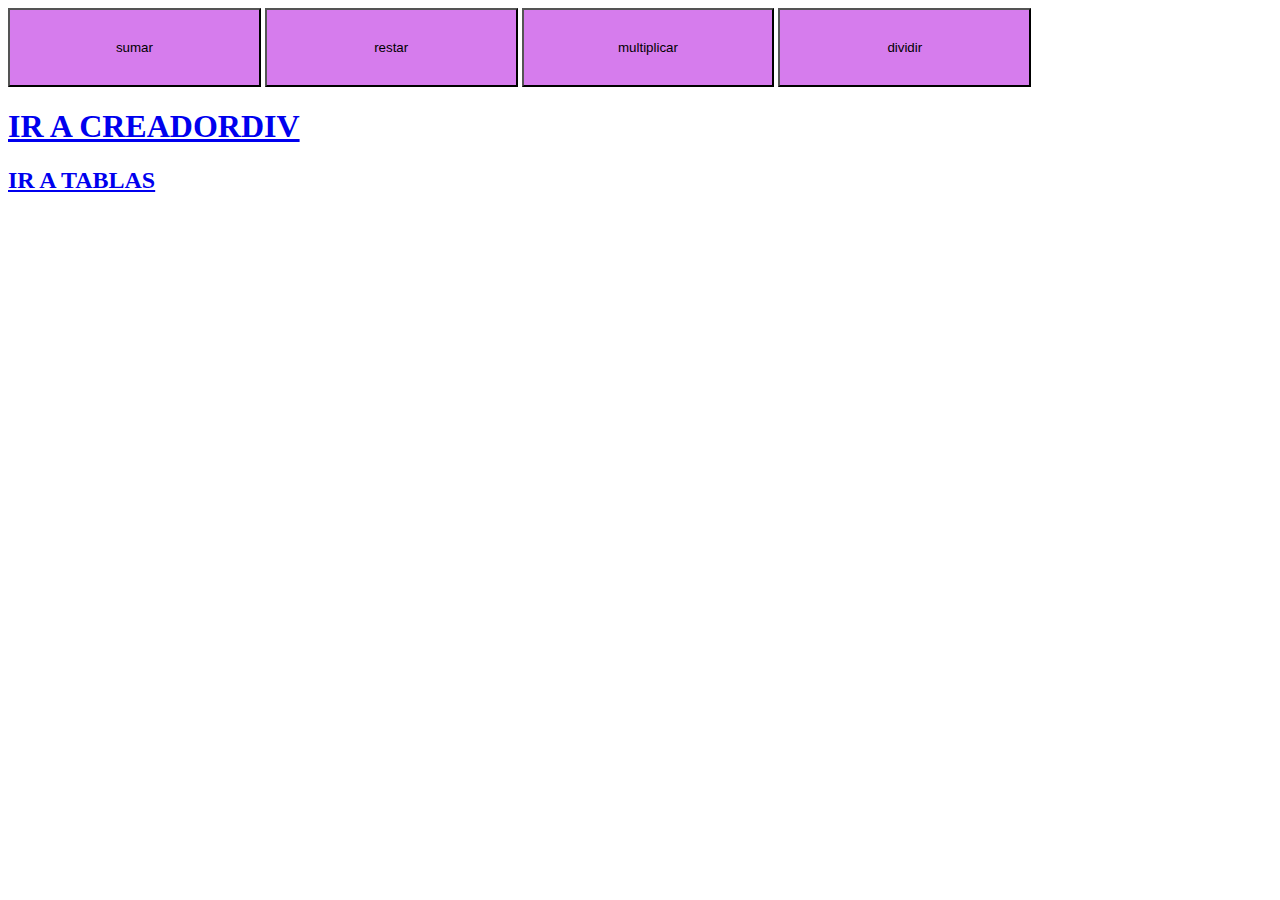
<file: index.html>
<!DOCTYPE html>
<html lang="en">
<head>
    <link rel="stylesheet" href="css/estilos.css">
    <meta charset="UTF-8">
    <meta name="viewport" content="width=device-width, initial-scale=1.0">
    <title>Document</title>
</head>
<body>
    <form>
        <input 
        type="button" 
        value="sumar" 
        onclick="sumar()">
        <input 
        type="button" 
        value="restar" 
        onclick="restar()">
        <input 
        type="button" 
        value="multiplicar" 
        onclick="multiplicar()">
        <input 
        type="button" 
        value="dividir" 
        onclick="dividir()">
    </form>
    <script src="js/main.js" >
        </script>
       <H1><a href="creadorDiv.html">IR A CREADORDIV</a><br></H1> 
        <h2><a href="tabla.html">IR A TABLAS</a><br>
        </h2>
      
</body>
</html>
</file>
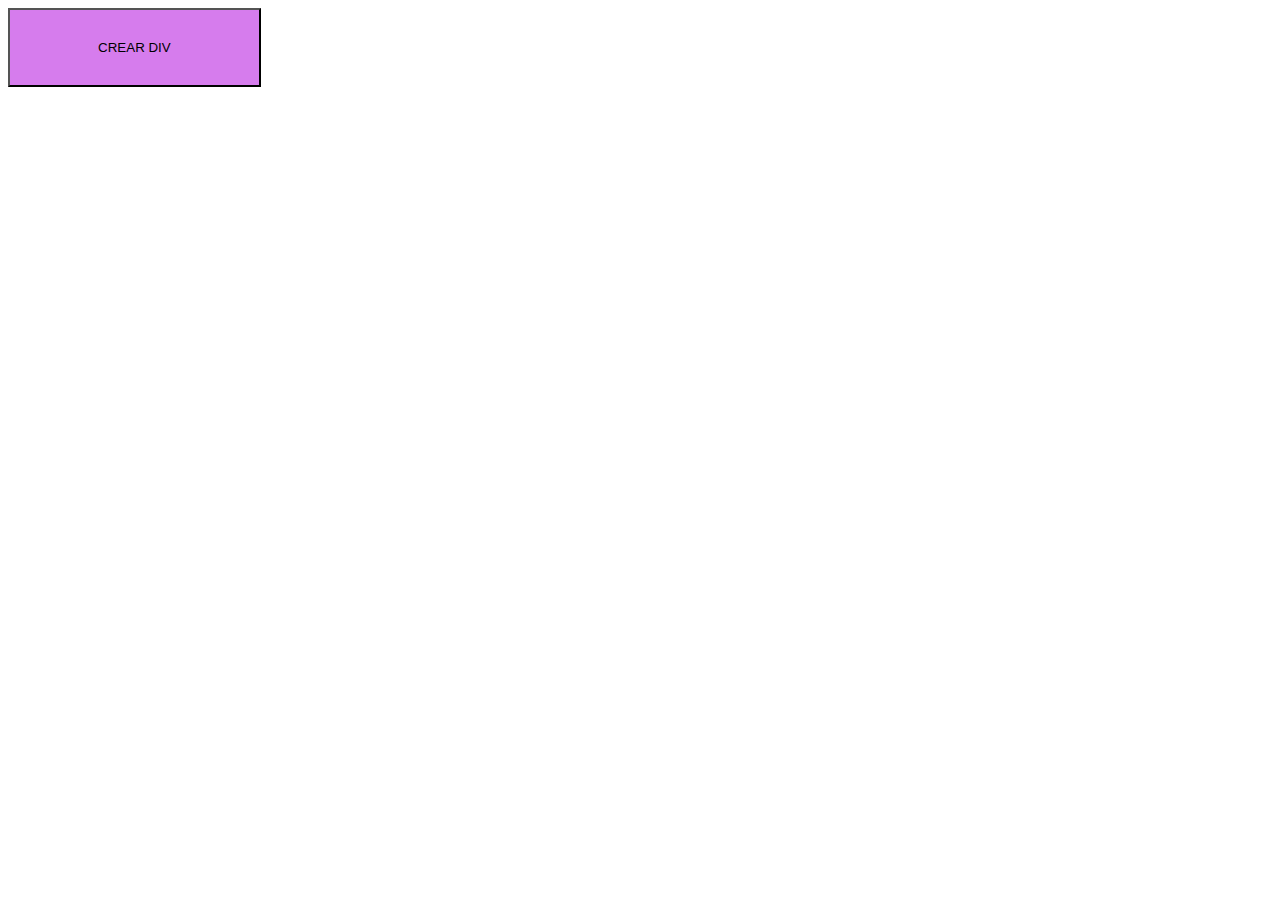
<file: creadorDiv.html>
<!DOCTYPE html>
<html lang="en">
<head>
    <meta charset="UTF-8">
    <meta name="viewport" content="width=device-width, initial-scale=1.0">
    <title>Document</title>
    <link rel="stylesheet" href="css/estilos.css">
</head>
<body>
    <form>
    
        <input type="button" value="CREAR DIV" id="boton">
    </form>
    <div id="resultadoDIV"></div>
    <script src="js/crearDiv.js"></script>
</body>
</html>
</file>
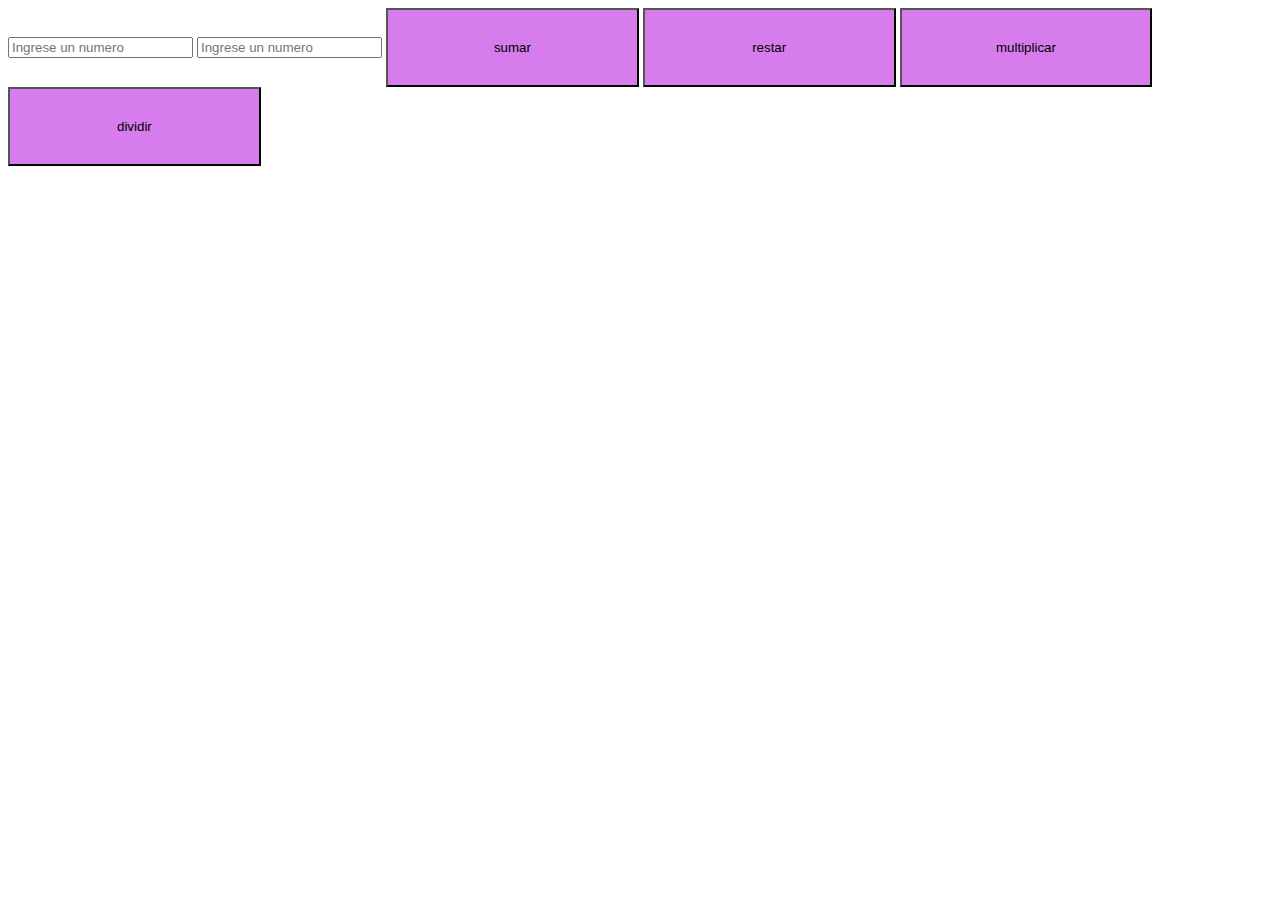
<file: tabla.html>
<!DOCTYPE html>
<html lang="en">
<head>

    <meta charset="UTF-8">
    <link rel="stylesheet" href="css/estilos.css">
    <meta name="viewport" content="width=device-width, initial-scale=1.0">
    <title>Document</title>
</head>
<body>
    <form>
        <input type="text" id="dato1" placeholder="Ingrese un numero">
        <input type="text" id="dato2" placeholder="Ingrese un numero">
        <input type="button" value="sumar" onclick="sumar();">
        <input type="button" value="restar" onclick="restar();">
        <input type="button" value="multiplicar" onclick="multiplicar();">
        <input type="button" value="dividir" onclick="dividir();">
    </form>
    <div id="resultado"></div>
    
    <script src="js/aritmetica.js"></script>
    
</body>
</html>
</file>
<file: css/estilos.css>
input[type="button"]
{
    width: 20%;
    padding: 30px;
    background-color: rgba(210, 111, 235, 0.911);
    
}
.borde-negro{
    font-weight: bold;
    color: #eee7e7;
    font-size: 15px;
    border-radius: 8px;
    margin-top: 10px;
    background-color: rgb(139, 72, 202);
    font-size: 20px;
    width: 10%;
    padding: 10px;
     
}
</file>
